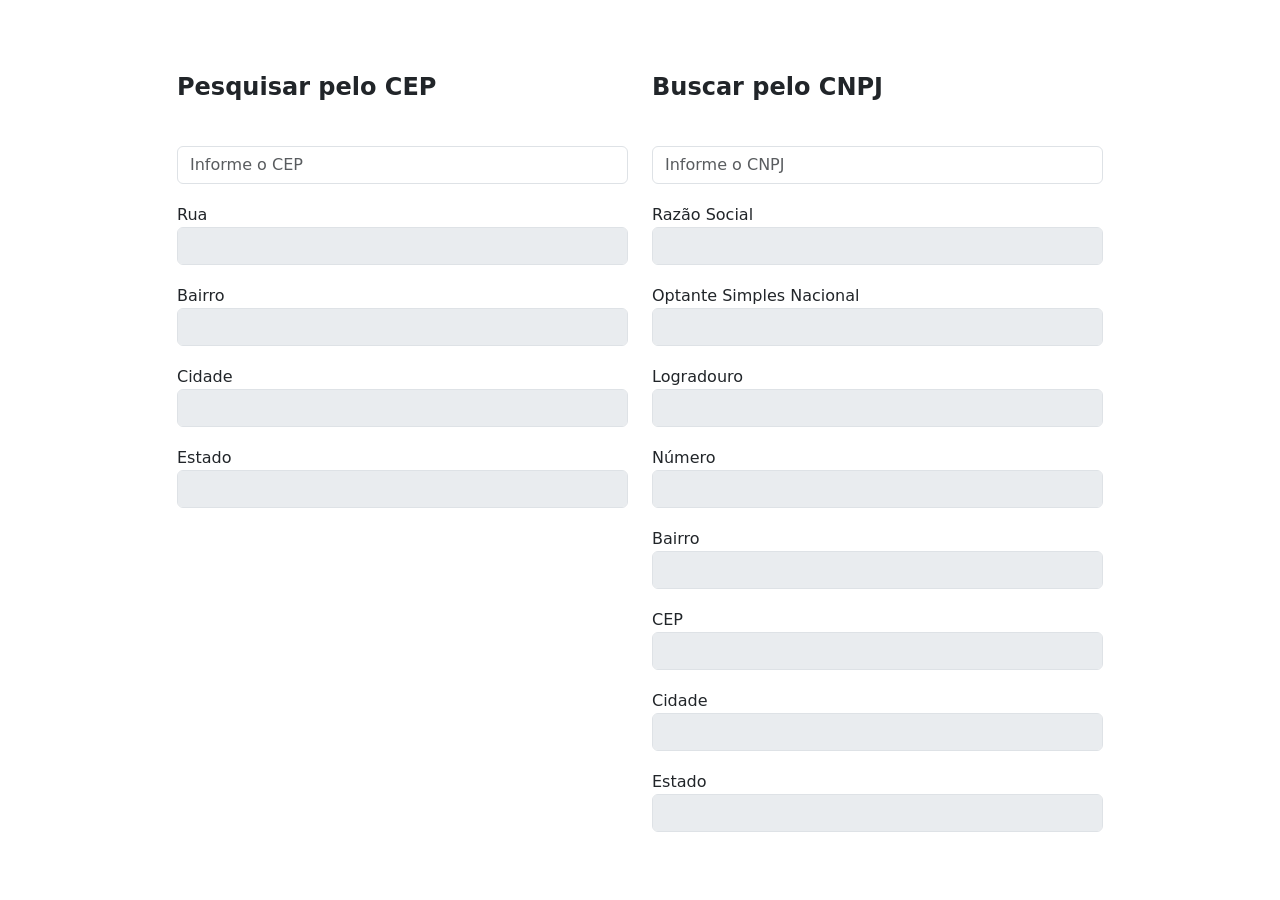
<file: index.html>
<!DOCTYPE html>
<html lang="pt-br">

<head>
    <meta charset="UTF-8">
    <meta name="viewport" content="width=device-width, initial-scale=1.0">
    <title>Consultar Endereço</title>
    <link href="https://cdn.jsdelivr.net/npm/bootstrap@5.3.3/dist/css/bootstrap.min.css" rel="stylesheet"
        integrity="sha384-QWTKZyjpPEjISv5WaRU9OFeRpok6YctnYmDr5pNlyT2bRjXh0JMhjY6hW+ALEwIH" crossorigin="anonymous">
    <script src="https://cdn.jsdelivr.net/npm/bootstrap@5.3.3/dist/js/bootstrap.bundle.min.js"
        integrity="sha384-YvpcrYf0tY3lHB60NNkmXc5s9fDVZLESaAA55NDzOxhy9GkcIdslK1eN7N6jIeHz"
        crossorigin="anonymous"></script>
    <link rel="stylesheet" href="estiloendereco.css" />
    <script src="script.js"></script>
</head>

<body>
    <div class="container">
        <div class="row justify-content-center">
            <div class="col-md-5">
                <form action="">
                    <fieldset>
                        <legend><b>Pesquisar pelo CEP</b></legend>
                        <br>
                        <div class="inputBox">
                            <label></label>
                            <input id="cep" onblur="buscarCEP()" placeholder="Informe o CEP" class="form-control">
                        </div>
                        <div class="inputBox">
                            <label>Rua</label>
                            <input id="rua" placeholder="" disabled class="form-control">
                        </div>
                        <div class="inputBox">
                            <label>Bairro</label>
                            <input id="bairro" placeholder="" disabled class="form-control">
                        </div>
                        <div class="inputBox">
                            <label>Cidade</label>
                            <input id="cidade" placeholder="" disabled class="form-control">
                        </div>
                        <div class="inputBox">
                            <label>Estado</label>
                            <input id="estado" placeholder="" disabled class="form-control">
                        </div>
                    </fieldset>
                </form>
            </div>
            <div class="col-md-5">
                <form action="">
                    <fieldset>
                        <legend><b>Buscar pelo CNPJ</b></legend>
                        <br>
                        <div class="inputBox">
                            <label></label>
                            <input id="cnpj" onblur="searchCNPJ()" placeholder="Informe o CNPJ" class="form-control">
                        </div>
                        <div class="inputBox">
                            <label>Razão Social</label>
                            <input id="nome" placeholder="" disabled class="form-control">
                        </div>
                        <div class="inputBox">
                            <label>Optante Simples Nacional</label>
                            <input id="simples" placeholder="" disabled class="form-control">
                        </div>
                        <div class="inputBox">
                            <label>Logradouro</label>
                            <input id="road" placeholder="" disabled class="form-control">
                        </div>
                        <div class="inputBox">
                            <label>Número</label>
                            <input id="numero" placeholder="" disabled class="form-control">
                        </div>
                        <div class="inputBox">
                            <label>Bairro</label>
                            <input id="bairro2" placeholder="" disabled class="form-control">
                        </div>
                        
                        <div class="inputBox">
                            <label>CEP</label>
                            <input id="cep2" placeholder="" disabled class="form-control">
                        </div>
                        
                        <div class="inputBox">
                            <label>Cidade</label>
                            <input id="municipio" placeholder="" disabled class="form-control">
                        </div>
                        <div class="inputBox">
                            <label>Estado</label>
                            <input id="uf" placeholder="" disabled class="form-control">
                        </div>
                    </fieldset>
                </form>
            </div>
        </div>
    </div>
</body>

</html>
</file>
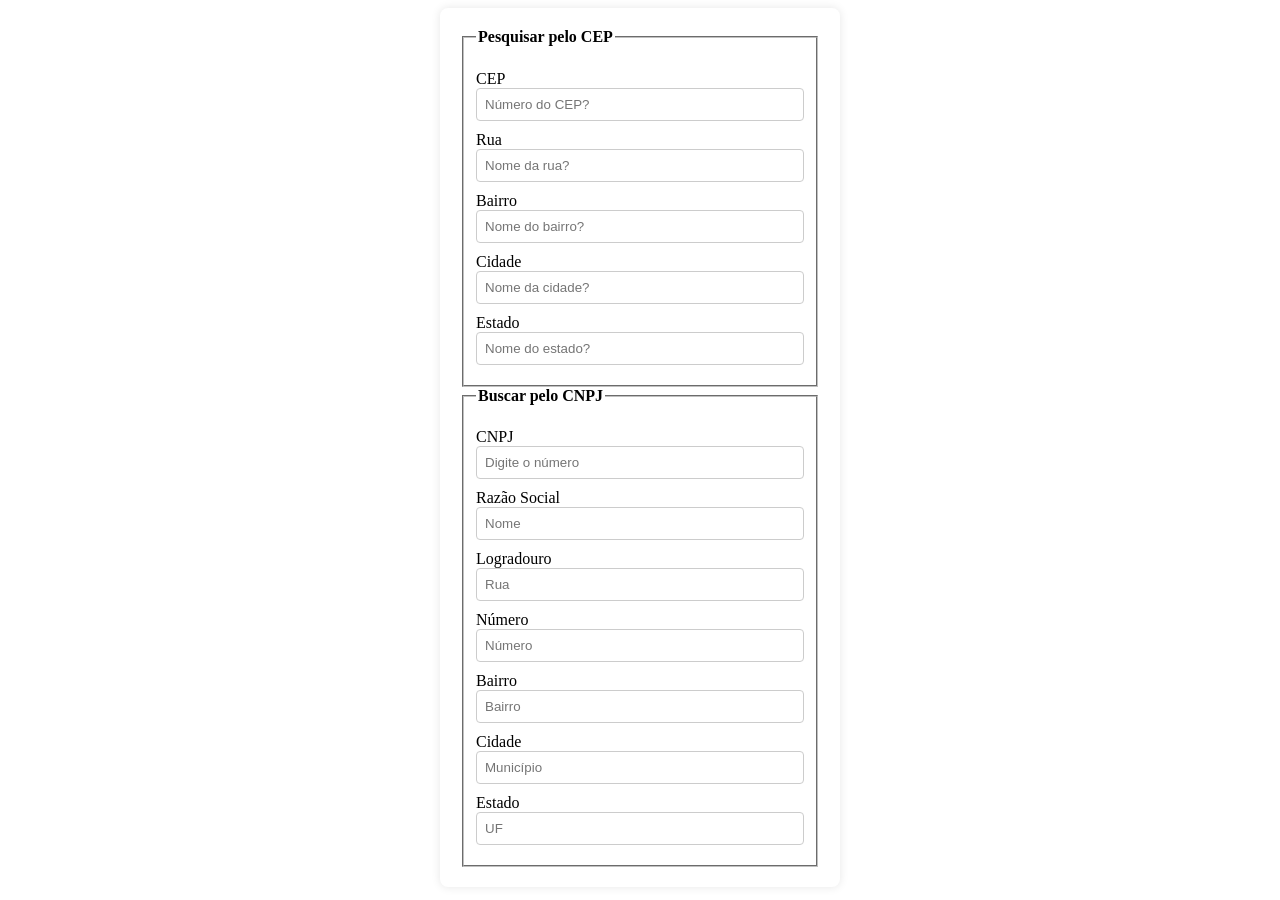
<file: src/index.html>
<!DOCTYPE html>
<html lang="pt-br">
<head>
    <meta charset="UTF-8">
    <meta name="viewport" content="width=device-width, initial-scale=1.0">
    <title>Consultar Endereço</title>
    <link rel="stylesheet" href="estiloendereco.css"/>
    <script src="script.js"></script>
</head>
<body>
    <div class="container">
        <div class="box">
            <form action="">
                <fieldset>
                    <legend><b>Pesquisar pelo CEP</b></legend>
                    <br>
                    <div class="inputBox">
                        <label>CEP</label>
                        <input id="cep" onblur="buscarCEP()" placeholder="Número do CEP?">
                    </div>
                    <div class="inputBox">
                        <label>Rua</label>
                        <input id="rua" placeholder="Nome da rua?">
                    </div>
                    <div class="inputBox">
                        <label>Bairro</label>
                        <input id="bairro" placeholder="Nome do bairro?">
                    </div>
                    <div class="inputBox">
                        <label>Cidade</label>
                        <input id="cidade" placeholder="Nome da cidade?">
                    </div>
                    <div class="inputBox">
                        <label>Estado</label>
                        <input id="estado" placeholder="Nome do estado?">
                    </div>
                </fieldset>
                <fieldset>
                    <legend><b>Buscar pelo CNPJ</b></legend>
                    <br>
                    <div class="inputBox">
                        <label>CNPJ</label>
                        <input id="cnpj" onblur="searchCNPJ()" placeholder="Digite o número">
                    </div>
                    <div class="inputBox">
                        <label>Razão Social</label>
                        <input id="nome" placeholder="Nome">
                    </div>
                    <div class="inputBox">
                        <label>Logradouro</label>
                        <input id="road" placeholder="Rua">
                    </div>
                    <div class="inputBox">
                        <label>Número</label>
                        <input id="numero" placeholder="Número">
                    </div>
                    <div class="inputBox">
                        <label>Bairro</label>
                        <input id="bairro2" placeholder="Bairro">
                    </div>
                    <div class="inputBox">
                        <label>Cidade</label>
                        <input id="municipio" placeholder="Município">
                    </div>
                    <div class="inputBox">
                        <label>Estado</label>
                        <input id="uf" placeholder="UF">
                    </div>
                </fieldset>
            </form>
        </div>
    </div>
</body>
</html>
</file>
<file: estiloendereco.css>
* {
    margin: 500;
    padding: 100;
    box-sizing: border-box;
    margin-top: 2%;
}



.container {
    
    justify-content: center;
    align-items: center;
    height: 100%;
}

.box {
    width: 400px;
    padding: 10px;
    background-color: #fff;
    border-radius: 8px;
    box-shadow: 0 0 10px rgba(0, 0, 0, 0.1);
    
}

input {
    width: 100%;
    padding: 8px;
    margin-bottom: 10px;
    border: 1px solid #ccc;
    border-radius: 4px;
}

input[type="submit"] {
    background-color: #007bff;
    color: #fff;
    cursor: pointer;
}

input[type="submit"]:hover {
    background-color: #0056b3;
}

input[type="submit"]:focus {
    outline: none;
}
</file>
<file: src/estiloendereco.css>
* {
    margin: 500;
    padding: 100;
    box-sizing: border-box;
}



.container {
    display: flex;
    justify-content: center;
    align-items: center;
    height: 100%;
}

.box {
    width: 400px;
    padding: 20px;
    background-color: #fff;
    border-radius: 8px;
    box-shadow: 0 0 10px rgba(0, 0, 0, 0.1);
    
}

input {
    width: 100%;
    padding: 8px;
    margin-bottom: 10px;
    border: 1px solid #ccc;
    border-radius: 4px;
}

input[type="submit"] {
    background-color: #007bff;
    color: #fff;
    cursor: pointer;
}

input[type="submit"]:hover {
    background-color: #0056b3;
}

input[type="submit"]:focus {
    outline: none;
}
</file>
